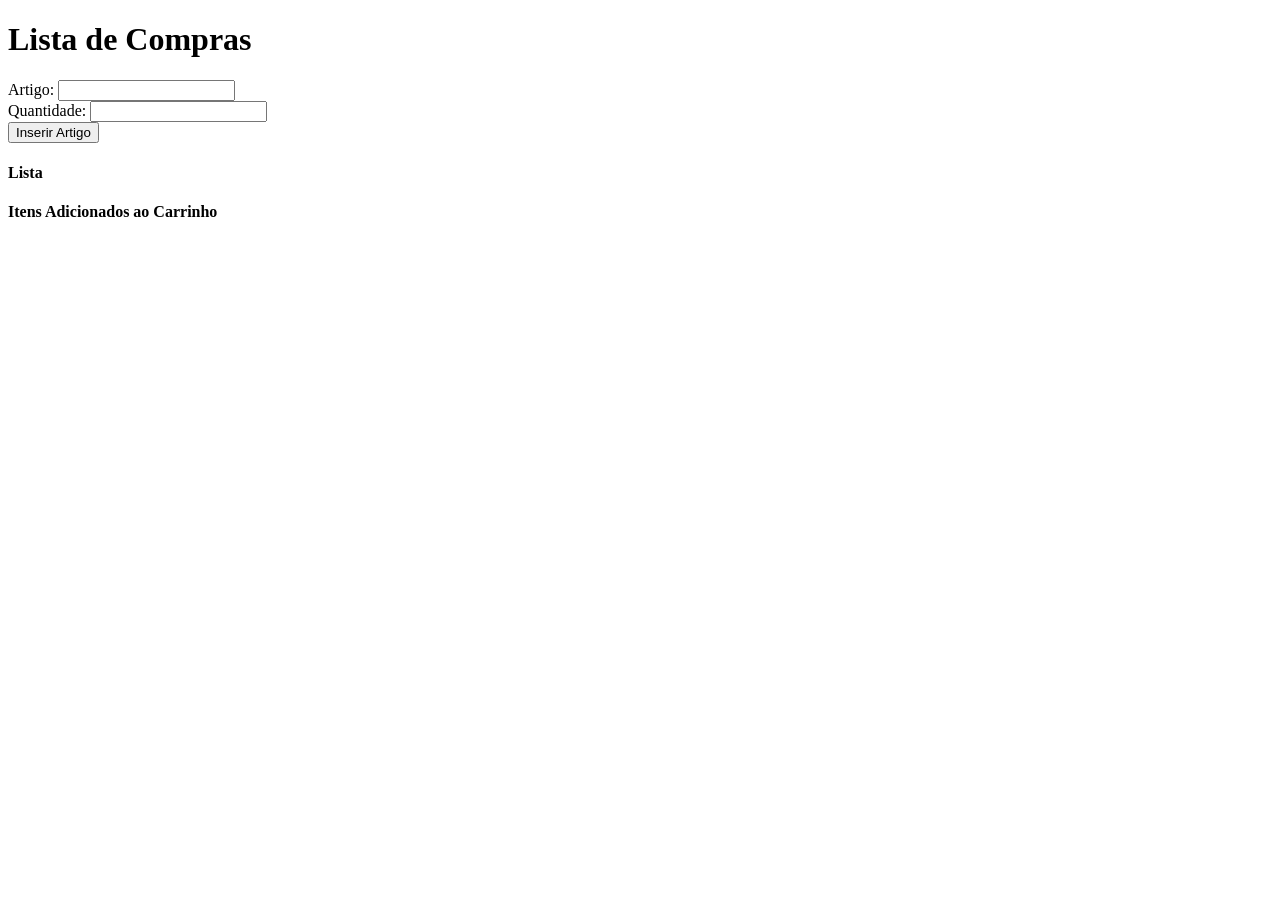
<file: Lista de Compras/index.html>
<!DOCTYPE html>
<html lang="en">
    <head>
        <meta charset="UTF-8">
        <meta name="viewport" content="width=device-width, initial-scale=1.0">
        <title>Lista de Compras</title>
        <link rel="stylesheet" href="https://cdn.simplecss.org/simple.min.css">
    </head>
    <body>
        <h1>Lista de Compras</h1>

        <form onsubmit="return false">
            <div>
                <label for="artigo">Artigo:</label>
                <input type="text" id="artigo" />
            </div>
            <div>
                <label for="qtd">Quantidade:</label>
                <input type="text" id="qtd" />
            </div>
            <div>
                <input type="button" value="Inserir Artigo" />
            </div>

            <div id="listas">
              <div id="lista-on">
                <h4>Lista</h4>
                <ul></ul>
            </div>
              <div id="lista-off">
                <h4>Itens Adicionados ao Carrinho</h4>
                <ul></ul>
              </div>  
            </div>

            <script src="app.js"></script>
        </form>
    </body>
</html>
</file>
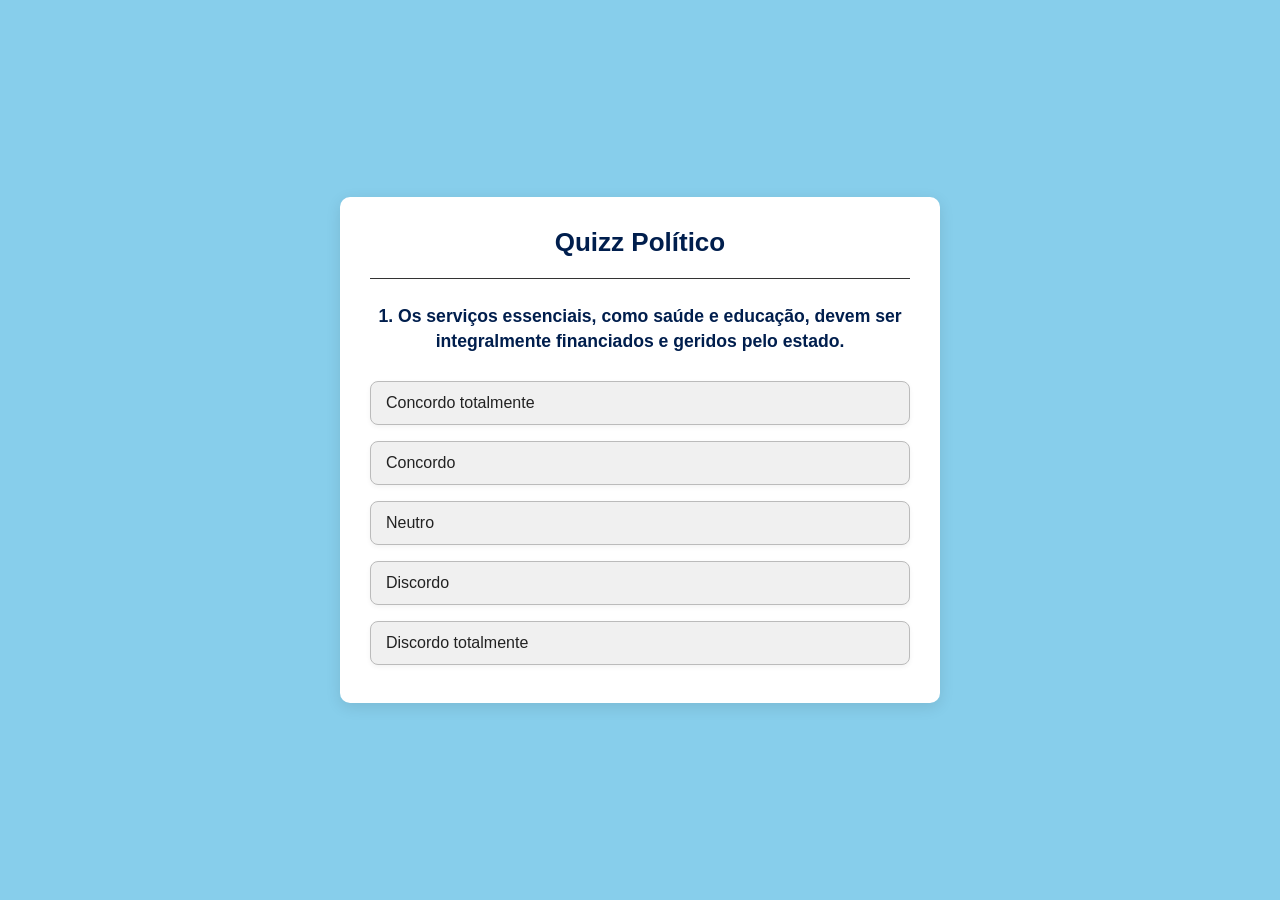
<file: página quizz thiagolima jun25/index.html>
<!DOCTYPE html>
<html lang="en">
<head>
	<meta charset="UTF-8">
	<meta name="viewport" content="width=device-width, initial-scale=1.0">
	<title>Quizz Político</title>
    <link rel="stylesheet" href="style.css"/>
</head>
<body>
    <div class="app">
        <h1>Quizz Político</h1>
        <div class="quiz">
            <h2 id="question">Question goes here</h2>
            <div id="answer-buttons">
            </div>
            <button id="next-btn">Next</button>
        </div>
    </div>
    <script src="script.js"></script>
</body>

</html>
</file>
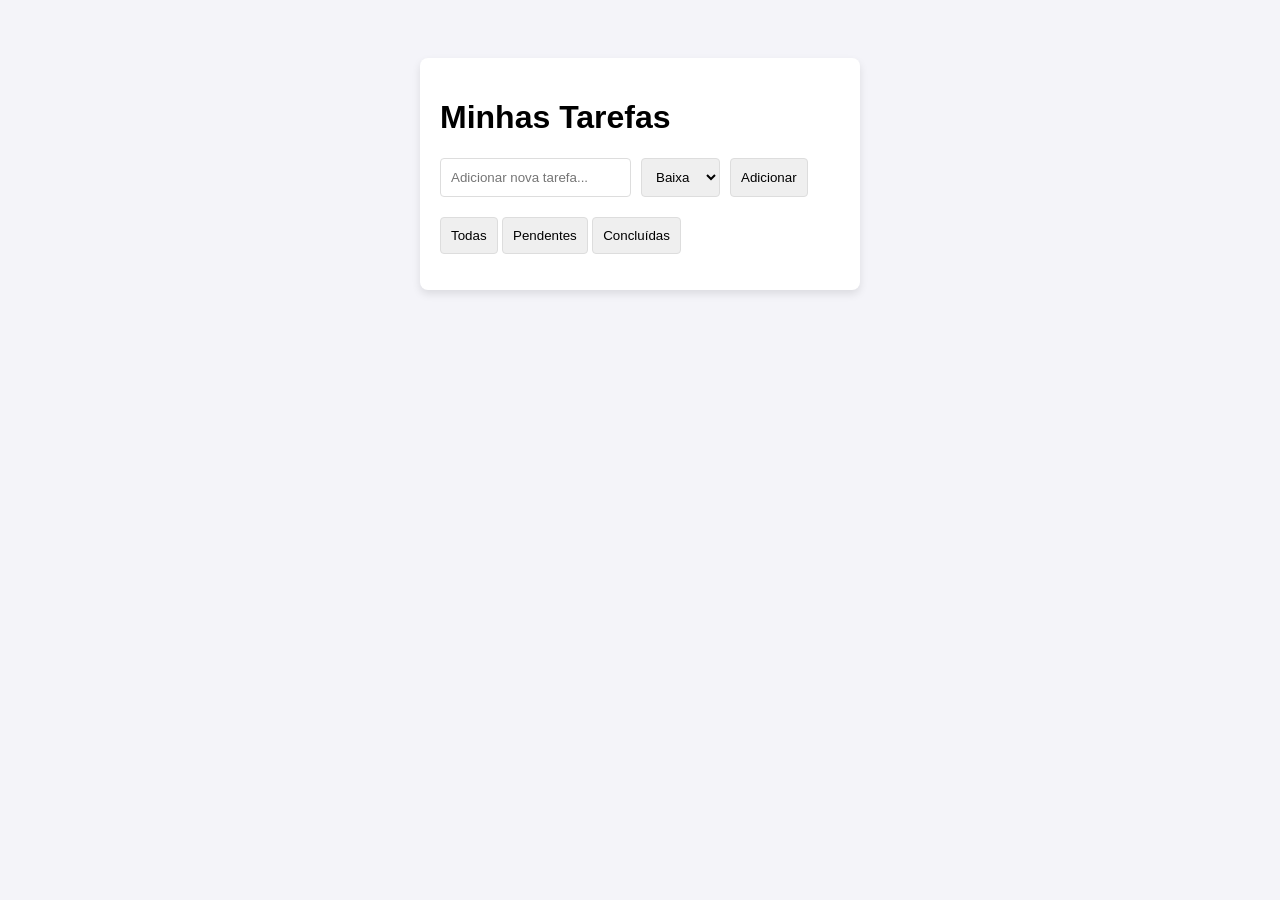
<file: ToDoList complexa/index.html>
<!DOCTYPE html>
<html lang="pt-pt">
<head>
    <meta charset="UTF-8">
    <meta name="viewport" content="width=device-width, initial-scale=1.0">
    <title>Lista de Tarefas Complexa</title>
    <link rel="stylesheet" href="style.css">
</head>
<body>
    <div class="container">
        <h1>Minhas Tarefas</h1>
        <div class="input-section">
            <input type="text" id="taskInput" placeholder="Adicionar nova tarefa...">
            <select id="priorityInput">
                <option value="baixa">Baixa</option>
                <option value="media">Média</option>
                <option value="alta">Alta</option>
            </select>
            <button onclick="addTask()">Adicionar</button>
        </div>
        
        <div class="filters">
            <button onclick="filterTasks('all')">Todas</button>
            <button onclick="filterTasks('pending')">Pendentes</button>
            <button onclick="filterTasks('completed')">Concluídas</button>
        </div>

        <ul id="taskList">
            <!-- As tarefas serão inseridas aqui dinamicamente -->
        </ul>
    </div>
    <div class="progress-container">
        <div id="progressBar" class="progress-bar"></div>
        <span id="progressText">0% concluído</span>
    </div>

    <script src="script.js"></script>
</body>
</html>
</file>
<file: página quizz thiagolima jun25/style.css>
/* * {
    margin: 0;
    padding: 0;
    font-family: Arial, Helvetica, sans-serif;
    box-sizing: border-box;
}

body {
    background: skyblue;
}

.app {
    background: #fff;
    width: 90%;
    max-width: 600px;
    margin: 100px auto 0;
    padding: 30px;
}

.app h1 {
    font-weight: 25px;
    color: #001e4d;
    font-weight: 600;
    border-bottom: 1px solid #333;
    padding-bottom: 30px;
}

.quiz {
    padding: 20px 0;
}

.quiz h2 {
    font-size: 18px;
    color: #001e4d;
    font-weight: 600;
}

.btn {
    background: #fff;
    color: #222;
    font-weight: 500;
    width: 100%;
    border: 1px solid #222;
    padding: 10px;
    margin: 10px 0;
    text-align: left;
    border-radius: 4px;
    cursor: pointer;
    transition: all 0.3s;
}

.btn:hover:not([disabled]) {
    background: #222;
    color: #fff;
}

.btn:disabled {
    cursor: no-drop;
}

#next-btn {
    background: #001e4d;
    color: #fff;
    font-weight: 500;
    width: 150px;
    border: 0;
    padding: 10px;
    margin: 20px auto 0;
    border-radius: 4px;
    cursor: pointer;
    display: none;
} */

* {
    margin: 0;
    padding: 0;
    font-family: Arial, Helvetica, sans-serif;
    box-sizing: border-box;
}

body {
    background: skyblue;
    /* Adicionado Flexbox para centralizar o conteúdo vertical e horizontalmente */
    display: flex;
    justify-content: center; /* Centraliza horizontalmente */
    align-items: center;   /* Centraliza verticalmente */
    min-height: 100vh;     /* Garante que o body ocupe toda a altura da viewport */
    padding: 20px;         /* Adiciona um padding geral para não colar nas bordas em telas pequenas */
    overflow-y: auto;      /* Permite rolagem se o conteúdo for maior que a tela */
}

.app {
    background: #fff;
    width: 90%;
    max-width: 600px;
    /* Removido 'margin: 100px auto 0;' pois o flexbox do body já centraliza */
    padding: 30px;
    border-radius: 10px; /* Borda mais arredondada para um visual moderno */
    box-shadow: 0 4px 15px rgba(0, 0, 0, 0.1); /* Sombra mais suave */
}

.app h1 {
    font-size: 26px; /* Aumentado um pouco para melhor legibilidade no título */
    color: #001e4d;
    font-weight: 600;
    border-bottom: 1px solid #333;
    padding-bottom: 20px; /* Ajustado o padding para um visual mais equilibrado */
    margin-bottom: 25px; /* Adicionado um espaço abaixo do título */
    text-align: center; /* Centraliza o título */
}

.quiz {
    padding: 0; /* Removido padding, pois o padding do .app já é suficiente */
}

.quiz h2 {
    font-size: 1.1em; /* Usando em para flexibilidade, ajuste para 1.2em se preferir maior */
    color: #001e4d;
    font-weight: 600;
    margin-bottom: 20px; /* Espaço abaixo da pergunta */
    line-height: 1.4;    /* Melhora a legibilidade de textos longos */
    text-align: center; /* Centraliza a pergunta */
}

.btn {
    background: #f0f0f0; /* Um fundo mais suave para os botões */
    color: #222;
    font-weight: 500;
    width: 100%;
    border: 1px solid #bbb; /* Borda mais clara */
    padding: 12px 15px; /* Padding um pouco maior para toque fácil em celulares */
    margin: 8px 0; /* Espaço entre os botões */
    text-align: left;
    border-radius: 8px; /* Borda mais arredondada */
    cursor: pointer;
    transition: all 0.3s ease; /* Transição mais suave */
    font-size: 1em; /* Tamanho da fonte responsivo */
    word-wrap: break-word; /* Garante que o texto longo não transborde */
    white-space: normal; /* Permite que o texto quebre linhas */
    box-shadow: 0 2px 5px rgba(0, 0, 0, 0.05); /* Sombra leve para profundidade */
}

.btn:hover:not([disabled]) {
    background: #0056b3; /* Cor mais escura ao passar o mouse/tocar */
    color: #fff;
    border-color: #0056b3;
}

.btn:disabled {
    background-color: #e0e0e0; /* Cor de fundo quando desabilitado */
    color: #888;
    cursor: not-allowed;
}

/* Estilo para o botão selecionado, adicionado via JS */
.btn.selected {
    background-color: #28a745; /* Verde vibrante para o selecionado */
    color: #fff;
    border-color: #28a745;
}

#next-btn {
    background: #007bff; /* Azul padrão para o botão "Próxima" */
    color: #fff;
    font-weight: 500;
    width: 180px; /* Aumentado para melhor toque em celulares */
    border: 0;
    padding: 12px 20px; /* Padding ajustado */
    margin: 30px auto 0; /* Mais espaço acima do botão */
    border-radius: 6px;
    cursor: pointer;
    display: block; /* Garante que o botão apareça como bloco para centralização */
    transition: background-color 0.3s ease;
    font-size: 1.1em; /* Fonte um pouco maior */
}

#next-btn:hover {
    background: #0056b3; /* Cor mais escura ao passar o mouse/tocar */
}

/* --- Media Queries para Telas Menores --- */
@media (max-width: 600px) {
    .app {
        padding: 20px; /* Menor padding em telas muito pequenas */
    }
    .app h1 {
        font-size: 22px; /* Ajusta o tamanho do título */
        padding-bottom: 15px;
        margin-bottom: 20px;
    }
    .quiz h2 {
        font-size: 1em; /* Ajusta o tamanho da pergunta */
        margin-bottom: 15px;
    }
    .btn {
        padding: 10px 12px; /* Menor padding para botões */
        font-size: 0.95em; /* Fonte ligeiramente menor */
    }
    #next-btn {
        width: 100%; /* Botão "Próxima" ocupa toda a largura em telas pequenas */
        font-size: 1em;
        padding: 10px 15px;
        margin-top: 20px;
    }
}

/* --- Media Queries para Telas Super Pequenas (ex: iPhone SE) --- */
@media (max-width: 360px) {
    .app {
        margin: 10px; /* Menor margem geral */
        padding: 15px;
    }
    .app h1 {
        font-size: 20px;
    }
    .quiz h2 {
        font-size: 0.95em;
    }
    .btn {
        font-size: 0.9em;
        padding: 8px 10px;
    }
    #next-btn {
        padding: 8px 12px;
    }
}
</file>
<file: ToDoList complexa/style.css>
body { 
    font-family: 'Segoe UI', Tahoma, Geneva, Verdana, sans-serif; background: #f4f4f9; display: flex; justify-content: center; }

.container { 
    background: white; padding: 20px; border-radius: 8px; box-shadow: 0 4px 8px rgba(0,0,0,0.1); width: 400px; margin-top: 50px; }

.input-section { 
    display: flex; gap: 10px; margin-bottom: 20px; }

input, select, button { 
    padding: 10px; border-radius: 4px; border: 1px solid #ddd; }

ul { 
    list-style-type: none; padding: 0; }

li { 
    background: #eee; margin: 5px 0; padding: 10px; display: flex; justify-content: space-between; align-items: center; border-radius: 4px; }

li.completed { 
    text-decoration: line-through; color: #888; background: #d4edda; }

.delete-btn { 
    background: #ff4d4d; color: white; border: none; padding: 5px 10px; cursor: pointer; }

.priority-alta { 
    border-left: 5px solid red; }

.priority-media { 
    border-left: 5px solid orange; }

.priority-baixa { 
    border-left: 5px solid green; }

/* Barra de Progresso */
.progress-container {
    background: #eee;
    border-radius: 10px;
    height: 20px;
    margin-bottom: 20px;
    position: relative;
    overflow: hidden;
}

.progress-bar {
    background: #4caf50;
    height: 100%;
    width: 0%;
    transition: width 0.4s ease;
}

#progressText {
    position: absolute;
    width: 100%;
    text-align: center;
    font-size: 12px;
    line-height: 20px;
    font-weight: bold;
    color: #333;
}

@keyframes fadeIn {
    from { opacity: 0; transform: translateY(-10px); }
    to { opacity: 1; transform: translateY(0); }
}

li {
    animation: fadeIn 0.3s ease forwards;
    transition: all 0.3s ease;
}

.edit-input {
    padding: 5px;
    border: 1px solid #4caf50;
    border-radius: 4px;
    flex-grow: 1;
    margin-right: 10px;
}

.edit-btn {
    background: #ffc107;
    color: white;
    border: none;
    padding: 5px 10px;
    cursor: pointer;
    margin-right: 5px;
}
</file>
